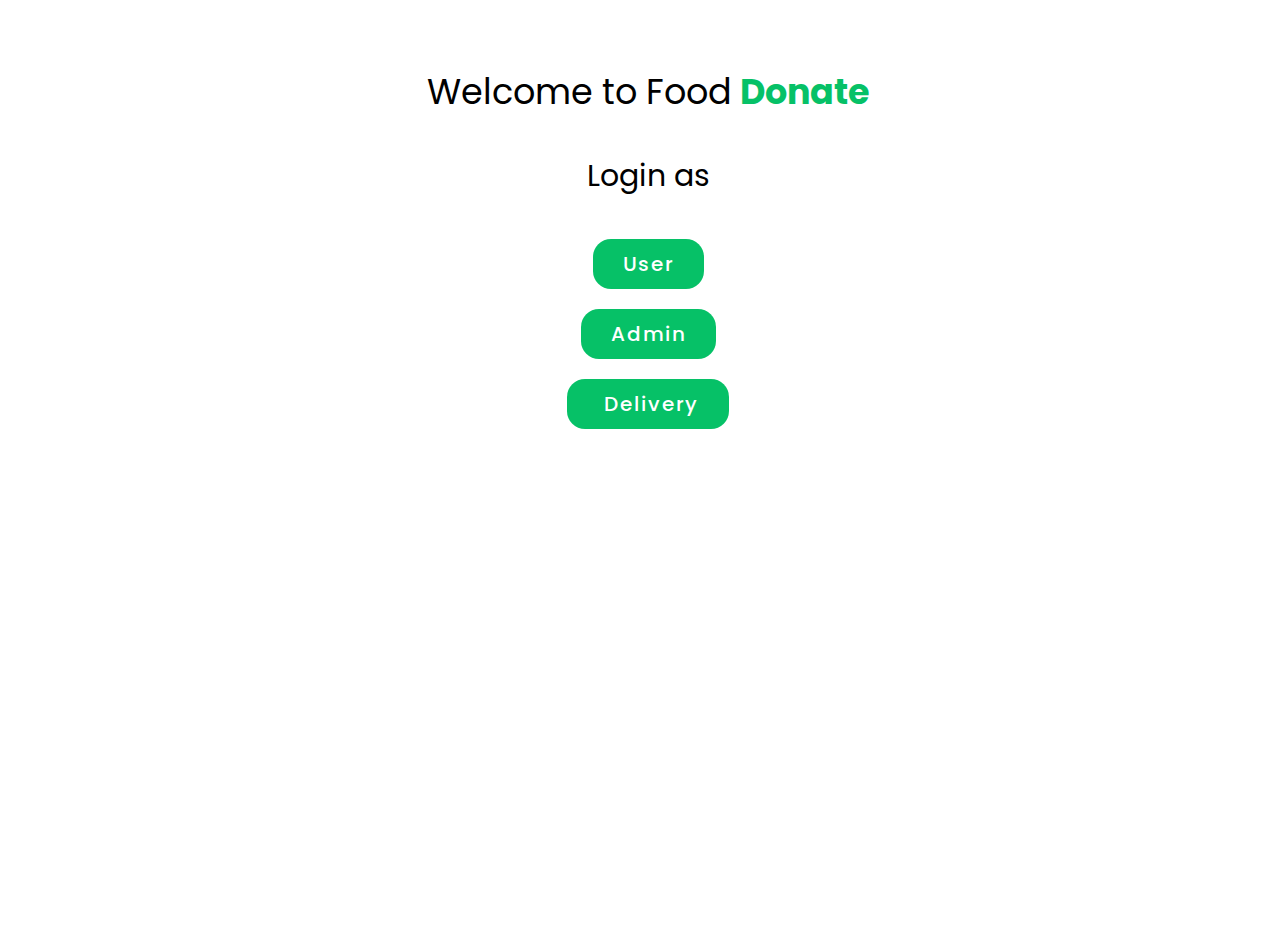
<file: index.html>
<!DOCTYPE html>
<html lang="en">
  <head>
    <meta charset="UTF-8" />
    <meta http-equiv="X-UA-Compatible" content="IE=edge" />
    <meta name="viewport" content="width=device-width, initial-scale=1.0" />
    <title>Document</title>

    <link
      rel="stylesheet"
      href="https://cdnjs.cloudflare.com/ajax/libs/font-awesome/6.3.0/css/all.min.css"
    />
    <link
      rel="stylesheet"
      href="https://cdnjs.cloudflare.com/ajax/libs/font-awesome/6.2.1/css/all.min.css"
    />
    <link
      rel="stylesheet"
      href="https://cdnjs.cloudflare.com/ajax/libs/font-awesome/4.7.0/css/font-awesome.min.css"
    />
    <!-- <link rel="stylesheet" href="home.css"> -->
  </head>
  <style>
    @import url("https://fonts.googleapis.com/css2?family=Poppins:ital,wght@0,200;0,300;0,500;0,700;0,800;1,400;1,600&display=swap");

    html,
    body {
      width: 100%;
      height: 100%;
      font-family: "Poppins", sans-serif;
    }
    .logo {
      padding-top: 30px;
      font-size: 35px;
      text-align: center;
      font-family: "Poppins", sans-serif;
    }
    .para {
      text-align: center;
      font-size: 30px;
      font-family: "Poppins", sans-serif;
    }
    a {
      display: inline-block;
      font-size: 20px;
      background: #06c167;
      padding: 10px 30px;
      text-decoration: none;
      font-weight: 500;
      margin: 10px auto 10px auto;
      color: #fff;
      letter-spacing: 2px;
      transition: 0.2s;
      border-radius: 2vh;
    }
    a:hover {
      letter-spacing: 6px;
    }
    .log {
      margin: auto;
      display: grid;
      align-items: center;
    }
    .add {
      margin: auto;
      display: inline-block;
      align-items: center;
      padding-left: 540px;
    }

    @media only screen and (max-width: 768px) {
      .logo {
        font-size: 30px;
        padding: 50px 50px 20px 50px;
      }
      .para {
        font-size: 20px;
      }
      a {
        font-size: 18px;
      }
      .add {
        margin: auto;
        display: inline-block;
        align-items: center;
        padding-left: 30px;
      }
    }
  </style>
  <body>
    <p class="logo">Welcome to Food <b style="color: #06c167">Donate</b></p>
    <p class="para">Login as</p>
    <div class="log">
      <!-- <img src="userlog.jpg" alt=""> -->
      <a href="signup.php">User </a>
      <a href="admin/signin.php">Admin</a>
      <i class="fa-solid fa-moped"></i>

      <a href="delivery/deliverysignup.php" id="delivery">
        <i class="fa-regular fa-moped"></i> Delivery</a
      >
    </div>

    <div class="add"></div>
  </body>
</html>
</file>
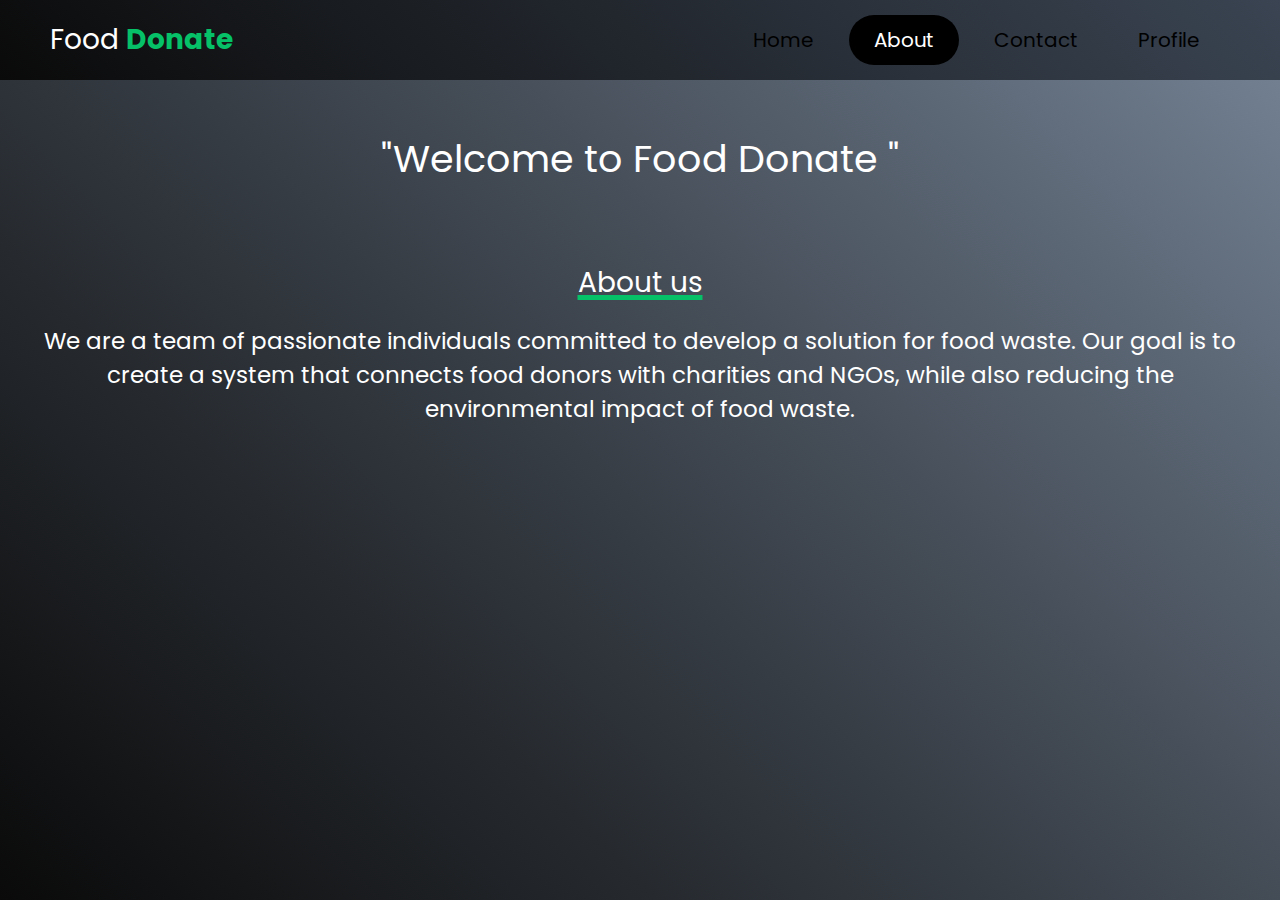
<file: about.html>
<!DOCTYPE html>
<html lang="en">
  <head>
    <meta charset="UTF-8" />
    <meta http-equiv="X-UA-Compatible" content="IE=edge" />
    <meta name="viewport" content="width=device-width, initial-scale=1.0" />
    <title>Document</title>
    <link rel="stylesheet" href="home.css" />
  </head>
  <body>
    <header>
      <div class="logo">Food <b style="color: #06c167">Donate</b></div>
      <div class="hamburger">
        <div class="line"></div>
        <div class="line"></div>
        <div class="line"></div>
      </div>
      <nav class="nav-bar">
        <ul>
          <li><a href="home.html">Home</a></li>
          <li><a href="#about" class="active">About</a></li>
          <li><a href="contact.html">Contact</a></li>
          <li><a href="profile.php">Profile</a></li>
        </ul>
      </nav>
    </header>
    <script>
      hamburger = document.querySelector(".hamburger");
      hamburger.onclick = function () {
        navBar = document.querySelector(".nav-bar");
        navBar.classList.toggle("active");
      };
    </script>
    <style>
      .coverc {
        width: 100%;
        height: 400px;
        background: url("img/about3.jpg") no-repeat;
        background-size: cover;
        display: grid;
        place-items: center;
        padding-top: 8rem;
      }
      .title {
        font-size: 38px;
        text-align: center;
        align-items: center;
      }

      .para p {
        font-size: 23px;
        margin-left: 20px;
        margin-right: 20px;
      }
      @media (max-width: 767px) {
        .para p {
          font-size: 16px;
        }
        #pptslide {
          height: 200px;
          width: 300px;
        }
        #map {
          height: 200px;
          width: 300px;
        }
        #overview {
          height: 200px;
          width: 300px;
        }

        .title {
          font-size: 28px;
          margin: 10px;
          text-align: center;
          align-items: center;
        }
      }
    </style>
    <br />
    <br />

    <p class="title" style="color: white">"Welcome to <u> Food Donate</u> "</p>
    <br />
    <br />
    <br />
    <p class="heading" style="color: white">About us</p>

    <div class="para" style="color: white">
      <p>
        We are a team of passionate individuals committed to develop a solution
        for food waste. Our goal is to create a system that connects food donors
        with charities and NGOs, while also reducing the environmental impact of
        food waste.
      </p>
    </div>
    <br />

    <br />
  </body>
</html>
</file>
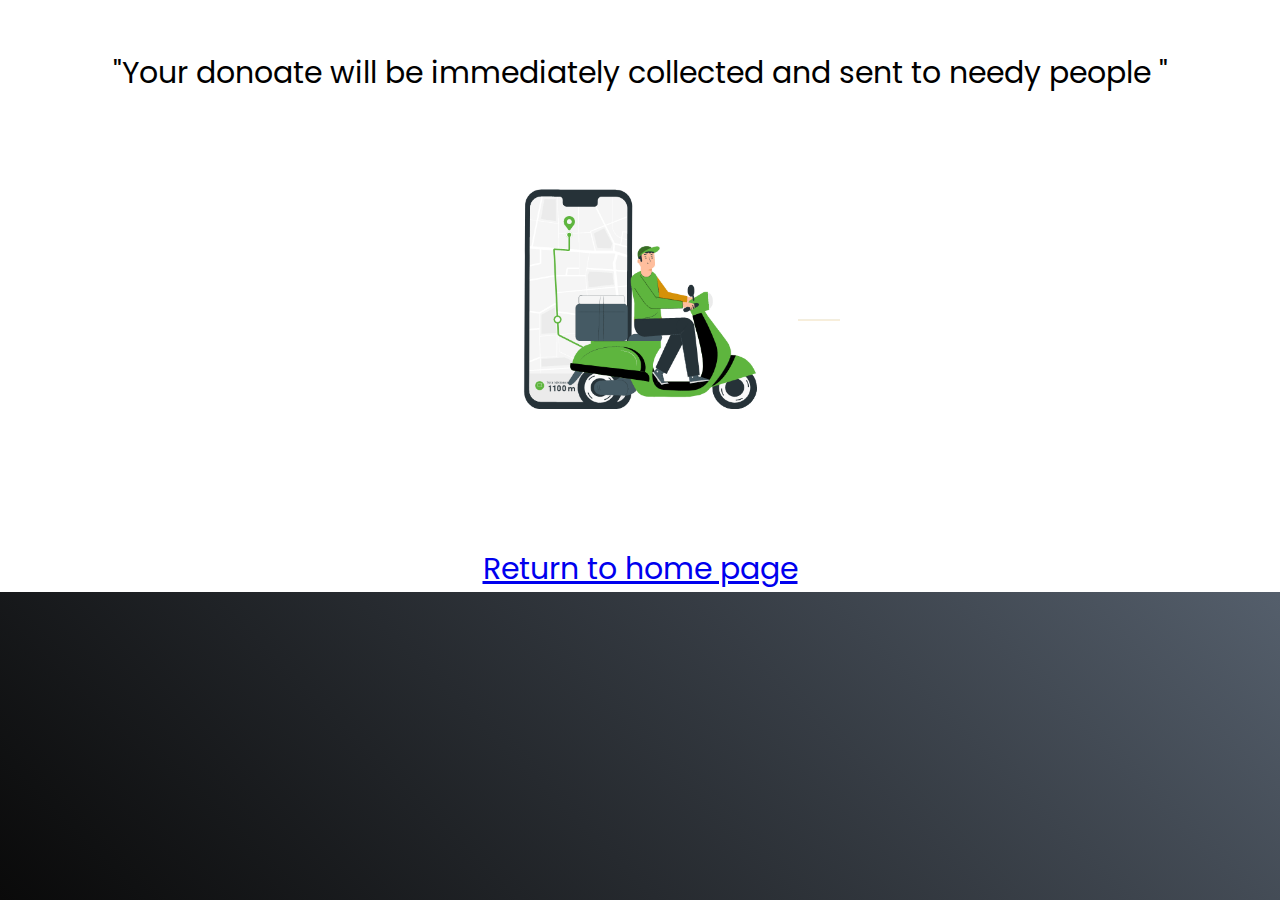
<file: delivery.html>
<!DOCTYPE html>
<html lang="en">
  <head>
    <meta charset="UTF-8" />
    <meta http-equiv="X-UA-Compatible" content="IE=edge" />
    <meta name="viewport" content="width=device-width, initial-scale=1.0" />
    <title>Document</title>
    <link rel="stylesheet" href="home.css" />
  </head>
  <body>
    <style>
      .itm {
        background-color: white;
        display: grid;
      }
      .itm img {
        margin-left: auto;
        margin-right: auto;
      }
      p {
        text-align: center;
        font-size: 30px;
        color: black;
        margin-top: 50px;
      }
      a {
        text-decoration: underline;
      }
      @media (max-width: 767px) {
        .itm {
          /* float: left; */
        }
      }
    </style>

    <div class="itm">
      <!-- <p class="heading">We will reach soon</p> -->
      <p>
        "Your donoate will be immediately collected and sent to needy people "
      </p>
      <img src="img/delivery.gif" alt="" width="400" height="400" />

      <!-- <p>Thanks for donating <a href="home.html"></a></p> -->
      <p style="text-align: center">
        <a href="home.html">Return to home page</a>
      </p>
    </div>
    <br />
  </body>
</html>
</file>
<file: home.css>
@import url("https://fonts.googleapis.com/css2?family=Poppins:ital,wght@0,200;0,300;0,500;0,700;0,800;1,400;1,600&display=swap");
:root {
  --navcolor: white;
  --navfont: black;
  /* --green:#06C167; */
  --box-shadow: 0 0.5rem 1rem rgba(0, 0, 0.1);
}
* {
  margin: 0;
  padding: 0;
  list-style: none;
  text-decoration: none;
  box-sizing: border-box;
  font-family: "Poppins", sans-serif;
}
html,
body {
  /* background-color: #fefefe; */
  width: 100%;
  height: 100%;
  background: linear-gradient(45deg, #0a0a0a, #728194d4);
}

header {
  width: 100%;
  height: 80px;
  background: linear-gradient(45deg, #0a0a0a, #3a4452);
  /* background-color: var(--navcolor); */
  display: flex;
  justify-content: space-between;
  align-items: center;
  padding: 0 100px;
}
.logo {
  font-size: 28px;
  color: var(--navcolor);
  /* color: var(--navfont); */
}
.hamburger {
  display: none;
}
.nav-bar ul {
  display: flex;
}
.nav-bar ul li a {
  display: block;
  color: var(--navfont);
  font-size: 20px;
  padding: 10px 25px;
  border-radius: 50px;
  transition: 0.2s;
  margin: 0 5px;
}
.nav-bar ul li a:hover {
  color: var(--navcolor);
  background-color: var(--navfont);
  border-radius: 50px;
}
.nav-bar ul li a.active {
  color: var(--navcolor);
  background-color: var(--navfont);
  /* border-bottom: 8px solid #06C167; */
}
@media only screen and (max-width: 1320px) {
  header {
    padding: 0 50px;
  }
  .banner {
    width: 100%;
    min-height: 90vh;
    background: url("img/coverimage.png") no-repeat;
    background-position:bottom;
    /* background-origin:; */
    object-fit: cover;
    object-position: center;
    background-size: cover;
    display: grid;
    place-items: center;
    padding-top: 8rem;
  }
}
@media only screen and (max-width: 1100px) {
  header {
    padding: 0 30px;
  }
}
@media only screen and (max-width: 900px) {
  .hamburger {
    display: block;
    cursor: pointer;
  }
  .hamburger .line {
    width: 30px;
    height: 3px;
    background-color: var(--navfont);
    margin: 6px 0;
  }
  .nav-bar {
    height: 0;
    position: absolute;
    top: 80px;
    left: 0;
    right: 0;
    width: 100vw;
    background-color: #06c167;
    transition: 0.2s;
    overflow: hidden;
  }
  .nav-bar.active {
    height: 450px;
    z-index: 10;
  }

  .nav-bar ul {
    display: block;
    width: fit-content;
    margin: 80px auto 0 auto;
    text-align: center;
    transition: 0.5s;
    opacity: 0;
  }
  .nav-bar.active ul {
    opacity: 1;
  }
  .nav-bar ul li a {
    margin-bottom: 12px;
  }
  .banner {
    background-image: none;
  }
}
/* nav end */

.banner {
  width: auto;
  height: auto;
  background: url("img/coverimage.png") no-repeat;
  background-size: cover;
  display: grid;
  place-items: center;
  padding-top: 8rem;
}
@media only screen and (min-device-width: 1200px) {
  .banner {
    align-items: flex-end;
    width: 100%;
    height: 80vh;
    background: url("img/coverimage.png") no-repeat;
    background-size: cover;
    display: grid;
    padding-top: 8rem;
  }
  .wrapper {
    padding: 20px 40px 20px 40px;
  }
}
.content {
  padding: 20px;
  background-color: #06c167;

  z-index: 0;
}

.content p {
  font-size: 1.1em;
  color: white;
  margin: 20px 0;
  font-weight: 400;
  max-width: 700px;
}
.banner a {
  display: inline-block;
  font-size: 1em;
  background: #111;
  padding: 10px 30px;
  text-transform: uppercase;
  text-decoration: none;
  font-weight: 500;
  margin-top: 10px;
  color: #fff;
  letter-spacing: 2px;
  transition: 0.2s;
}
.banner a:hover {
  letter-spacing: 6px;
}
.msg {
  height: 300px;
}

.deli {
  background-color: var(--navcolor);
}

/* footer */
.footer {
  background-color: #414141;
  width: 100%;
  text-align: left;
  /* font-family: ; */
  font-weight: bold;
  font-size: 16px;
  padding: 50px;
  /* margin-top: 50px; */
}

.footer .footer-left,
.footer .footer-center,
.footer .footer-right {
  display: inline-block;
  vertical-align: top;
}

/* footer left*/

.footer .footer-left {
  width: 33%;
  padding-right: 15px;
}

.footer .about {
  line-height: 20px;
  color: #ffffff;
  font-size: 13px;
  font-weight: normal;
  margin: 0;
}

.footer .about span {
  display: block;
  color: #ffffff;
  font-size: 14px;
  font-weight: bold;
  margin-bottom: 20px;
}

/* footer center*/

.footer .footer-center {
  width: 30%;
}

.footer .footer-center p {
  display: inline-block;
  color: #ffffff;
  vertical-align: middle;
  margin: 0;
}

.footer .footer-center p span {
  display: block;
  color: #ffffff;
  font-size: 14px;
  font-weight: bold;
  margin-bottom: 20px;
}

.footer .footer-center p a {
  color: #06c167;
  text-decoration: none;
}

/* footer right*/

.footer .footer-right {
  width: 35%;
}

.footer h2 {
  color: #ffffff;
  font-size: 36px;
  font-weight: normal;
  margin: 0;
}

.footer h2 span {
  color: #06c167;
}

.footer .menu {
  color: #ffffff;
  margin: 20px 0 12px;
  padding: 0;
}

.footer .menu a {
  display: inline-block;
  line-height: 1.8;
  text-decoration: none;
  color: inherit;
}

.footer .menu a:hover {
  color: #06c167;
}

.footer .name {
  color: #06c167;
  font-size: 14px;
  font-weight: normal;
  margin: 0;
}
.deli .para {
  font-size: 30px;
  text-align: center;
}
.para {
  font-size: 20px;
  text-align: center;
  padding: 20px;
}

@media (max-width: 767px) {
  
  .deli .para {
    font-size: 23px;
    text-align: center;
  }
  .deli img {
    width: 100%;
    height: 100%;
  }

  .footer {
    font-size: 14px;
  }
  .footer .footer-left,
  .footer .footer-center,
  .footer .footer-right {
    display: block;
    width: 100%;
    margin-bottom: 60px;
    text-align: center;
  }
  .sociallist {
    padding-left: 60px;
  }
}

/* social */

.social {
  position: absolute;
  display: flex;
  justify-content: center;
  align-items: center;
}
.social li {
  list-style: none;
}
.social li a {
  display: inline-block;
  filter: invert(1);
  transform: scale(0.5);
  transition: 0.5s;
}
.social li a:hover {
  transform: scale(0.5) translateY(-15px);
}

/* photo */

.photo {
  padding: 20px;
}

.wrapper {
  display: grid;
  grid-template-columns: repeat(auto-fit, minmax(200px, 1fr));
  grid-gap: 10px;
  align-items: center;
}
.box {
  overflow: hidden;
  border-radius: 20px;
}
.wrapper img {
  width: 100%;
  height: 100%;
  border-radius: 20px;
  transition: 0.5s all ease-in-out;
}
.wrapper img:hover {
  transform: scale(0.9);
}
.heading {
  font-size: 28px;
  text-align: center;
  align-items: center;
  text-decoration: underline 5px;
  text-decoration-color: #06c167;
}
</file>
